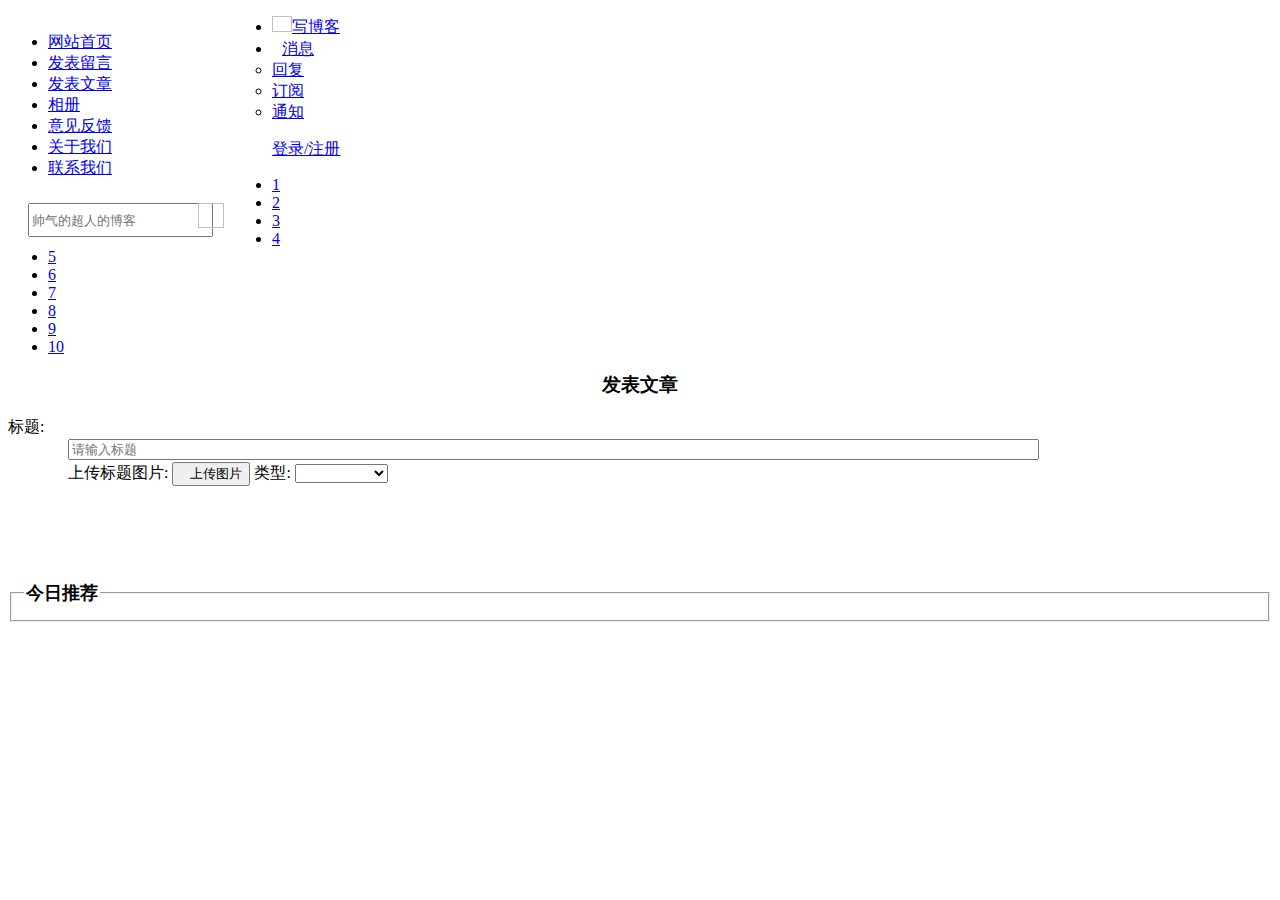
<file: src/main/resources/templates/Article.html>
<!DOCTYPE html>
<html lang="en" xmlns:th="http://www.thymeleaf.org" xmlns:c="http://www.w3.org/1999/html">
<head>
    <meta charset="utf-8" />
    <title>发表文章</title>
</head>
<link rel="stylesheet" th:href="@{blog/layui/css/layui.css}" />
<script type="text/javascript" th:src="@{blog/MySign_in/js/jquery-3.1.1.js}"></script>
<script type="text/javascript" th:src="@{blog/layui/layui.js}"></script>
<link rel="stylesheet" th:href="@{blog/myBlogs/css/Global_style.css}" />
<link rel="stylesheet" th:href="@{blog/myBlogs/css/Article_me.css}" />

<script th:inline="javascript">
$(function () {
    var e_type;
    var e_img;//图片地址
    function getNowDateFormat() {
        var nowDate = new Date();
        var year = nowDate.getFullYear();
        var month = filterNum(nowDate.getMonth() + 1);
        var day = filterNum(nowDate.getDate());
        var hours = filterNum(nowDate.getHours());
        var min = filterNum(nowDate.getMinutes());
        var seconds = filterNum(nowDate.getSeconds());
        return year + "-" + month + "-" + day + " " + hours + ":" + min + ":" + seconds;
    }
    function filterNum(num) {
        if(num < 10) {
            return "0" + num;
        } else {
            return num;
        }
    }
    $("#interest").change(function () {
        console.log($("#interest option:selected").text())
        e_type=$("#interest option:selected").text();
    });
    layui.use(['carousel','layedit','upload'], function(){
        var carousel = layui.carousel;
        var layedit = layui.layedit;
        var upload = layui.upload;
        var uploadInst = upload.render({
            elem: '#test1' //绑定元素
            ,url: 'uploadMyimg' //上传接口
            ,done: function(res){
                layer.msg(res.msg)
                e_img=res.url;
            }
            ,error: function(res){
                layer.msg(res.msg)
            }
        });
        layedit.set({
            height:"700px",
            uploadImage: {
                url:"uploadflie",
                type:"post"
            }
        })
        var Mylayedit=layedit.build('demo');
        $("#btn_send").on('click',function () {
            if([[${session.name}]]==null){
                alert("请登陆后编辑")
            }else{
                var e_time=getNowDateFormat();
                var e_name=[[${session.name}]]
                var e_html=layedit.getContent(Mylayedit)
                var e_tit= $("input[name='title']").val()
                var e_txt=layedit.getText(Mylayedit)
                var essay={"e_name":e_name,"e_time":e_time,"e_html":e_html,"e_tit":e_tit,"e_img":e_img,"e_txt":e_txt,"e_type":e_type}
                if(e_html==""&&e_tit==""&&e_txt==""&&e_type==null){
                    layer.msg("内容不能为空")
                } else{
                    $.ajax({
                        type:"post",
                        url:"release",
                        contentType:"application/json;charset=utf-8",
                        data:JSON.stringify(essay),
                        success:function (data) {
                            if(data.msg){
                                layer.msg("发表成功")
                                console.log(data.essay)
                            }else {
                                layer.msg("发表失败")
                            }
                        },
                        error:function () {
                            layer.msg("发表失败")
                        }
                    })
                }
            }
        })
        carousel.render({
            elem: '#test2'
            ,width: '100%' //设置容器宽度
            ,height:'100%'
            ,arrow: 'always' //始终显示箭头
        });
    });
})
</script>
<script>
    $(function () {
        //默认首页
        $("#nav>ul>li:eq(2)>a").addClass("hander_a_b")
        $(".active>ul>li:eq(0)>a").addClass("active_v_b")
        //横向跳转其他界面接口
        $(".hander_a").click(function () {
            $(".hander_a").removeClass("hander_a_b")
            $(this).addClass("hander_a_b")
        })
        $(".hander_a").hover(function () {
            $(this).addClass("hander_a_a")
        },function () {
            $(this).removeClass("hander_a_a")
        })
        // 竖向跳转其他界面接口
        $(".active_v").click(function () {
            $(".active_v").removeClass("active_v_b")
            $(this).addClass("active_v_b")
        })
        $(".active_v").hover(function () {
            $(this).addClass("active_v_a")
        },function () {
            $(this).removeClass("active_v_a")
        })
    })
</script>
<!--下拉菜单-->
<script>
    $(function () {
        $(".blog-dropdown").hover(function(){
            $(this).children(".blog-dropdown-this").children().show()
        },function(){
            $(this).children(".blog-dropdown-this").children().hide()
        })
    })
</script>
<body>
<header>
    <div class="hhhand">
        <a href="#"><img th:src="@{blog/myBlogs/img/MyLogo.png}" style="width: 140px;height: 100%;float: left;margin-left: 28px;"/></a>
        <nav id="nav" style="float: left;">
            <ul>
                <li><a  href="login" class="hander_a">网站首页</a></li>
                <li><a href="published" class="hander_a">发表留言</a></li>
                <li><a href="article" class="hander_a">发表文章</a></li>
                <li><a href="#" class="hander_a">相册</a></li>
                <li><a href="#" class="hander_a">意见反馈</a></li>
                <li><a href="#" class="hander_a">关于我们</a></li>
                <li><a href="#" class="hander_a">联系我们</a></li>
            </ul>
            <div style="height: 100%;width: 218px;float: left;margin-left: 20px;" >
                <input type="text" name="username" lay-verify="required" lay-reqtext="用户名是必填项，岂能为空？" placeholder="帅气的超人的博客" autocomplete="off" class="layui-input" style="height: 28px;margin-top: 8px;">
            </div>
            <a href="#" style="width: 26px;height: 25px;position: relative;right: 48px;top: 8px"><img  style="width: 26px;height: 25px;" th:src="@{blog/myBlogs/img/seek.png}"></a><!---->
        </nav>
        <div class="Writing_blog" style="position: relative;z-index: 999;">
            <ul class="UL_on" >
                <li id="li_on_1">
                    <a href="#"><img th:src="@{blog/myBlogs/img/pen.png}" style="width: 20px; height: 16px;"/>写博客</a>
                </li>
                <li class="blog-dropdown">
                    <a href="javascript:;" class="onColor" style="margin-left: 10px;"><img th:src="@{blog/myBlogs/img/envelope.png}" style="height: 16px;"/>消息</a>
                    <ul class="blog-dropdown-this">
                        <li><a href="#">回复</a></li>
                        <li><a href="#">订阅</a></li>
                        <li><a href="#">通知</a></li>
                    </ul>
                </li>
            </ul>
        </div>
        <div class="loginandregist">
            <a th:if="not ${#strings.isEmpty(session.name)}" th:text="欢迎用户" href="#"></a>
            <a th:if="not ${#strings.isEmpty(session.name)}" th:text="${session.name}" href="#"></a>
            <a th:if="${#strings.isEmpty(session.name)}" href="Mysign_in">登录/注册</a>
        </div>
    </div>
</header>
<div class="box">
    <div class="active">
        <ul>
            <li><a href="#" class="active_v">1</a></li>
            <li><a href="#" class="active_v">2</a></li>
            <li><a href="#" class="active_v">3</a></li>
            <li><a href="#" class="active_v">4</a></li>
            <li><a href="#" class="active_v">5</a></li>
            <li><a href="#" class="active_v">6</a></li>
            <li><a href="#" class="active_v">7</a></li>
            <li><a href="#" class="active_v">8</a></li>
            <li><a href="#" class="active_v">9</a></li>
            <li><a href="#" class="active_v">10</a></li>
        </ul>
    </div>
    <div class="article-the">
        <div class="article-hander">
            <h3 style="text-align: center;margin-top: 5px"><b>发表文章</b></h3>
            <div class="layui-form-item" style="margin-top: 15px">
                <label class="layui-form-label" style="width: 40px;padding-right: 0px;">标题:</label>
                <div class="layui-input-block" style="margin-left: 60px;">
                    <input type="text" name="title" lay-verify="title" autocomplete="off" placeholder="请输入标题" class="layui-input" style="width: 80%">
                    <button class="layui-btn" id="btn_send" style="position: relative;left: 565px;bottom: 38px;">发表</button>
                    <div class="uploadimgto">
                        <span>上传标题图片:</span>
                        <button type="button" class="layui-btn" id="test1">
                            <i class="layui-icon">&#xe67c;</i>上传图片
                        </button>
                        <span>类型:</span>
                            <select name="interest" id="interest" lay-filter="aihao">
                                <option selected=""></option>
                                <option>java</option>
                                <option>Spring</option>
                                <option>c++</option>
                                <option>Springboot</option>
                                <option>Springcloud</option>
                            </select>
                    </div>
                </div>
            </div>
        </div>
        <textarea id="demo" style="display: none;background: red;"></textarea>
    </div>
    <div class="riqi" style="z-index: 10">
        <div class="lunbo_smo" >
            <div class="layui-carousel" id="test2">
                <div carousel-item>
                    <div><img th:src="@{blog/myBlogs/img/图片1.jpg}"/></div>
                    <div><img th:src="@{blog/myBlogs/img/图片2.jpg}"/></div>
                    <div><img th:src="@{blog/myBlogs/img/图片3.jpg}"/></div>
                    <div><img th:src="@{blog/myBlogs/img/图片4.jpg}"/></div>
                    <div><img th:src="@{blog/myBlogs/img/图片5.jpg}"/></div>
                </div>
            </div>
        </div>
        <div class="right_box">
            <fieldset class="layui-elem-field layui-field-title" style="margin-top: 5px;margin-bottom: 5px;">
                <legend><b style="font-size: 18px;">今日推荐</b></legend>
            </fieldset>
            <div class="right_box_box"></div>
        </div>
    </div>
</div>
</body>
</html>
</file>
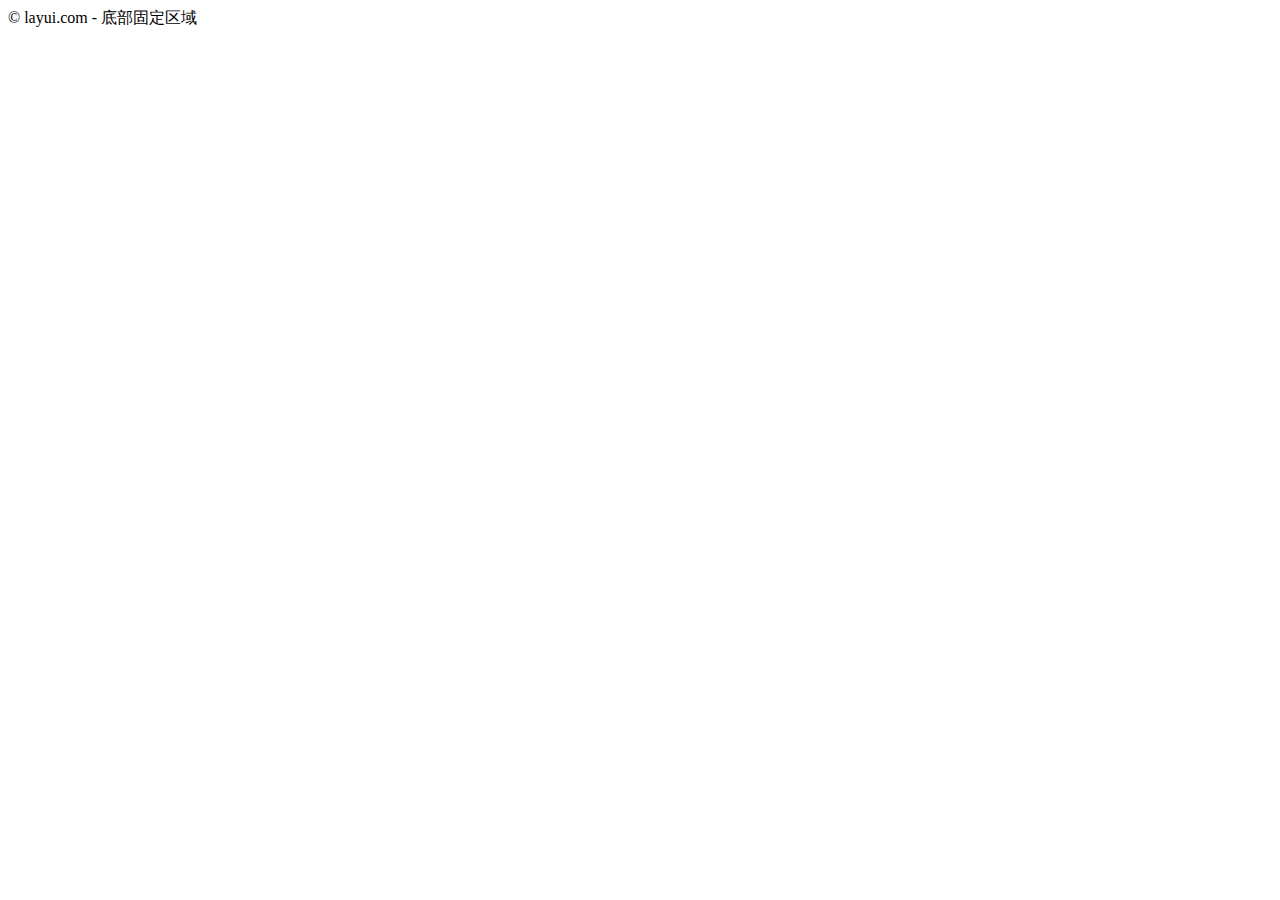
<file: src/main/resources/templates/boke.html>
<!DOCTYPE html>
<html lang="en" xmlns:th="http://www.thymeleaf.org">
<head>
    <meta charset="UTF-8">
    <title>博客</title>
</head>
<body>
<div th:utext="${e_html}"></div>
<div class="layui-footer">
    <!-- 底部固定区域 -->
    © layui.com - 底部固定区域
</div>
</body>
</html>
</file>
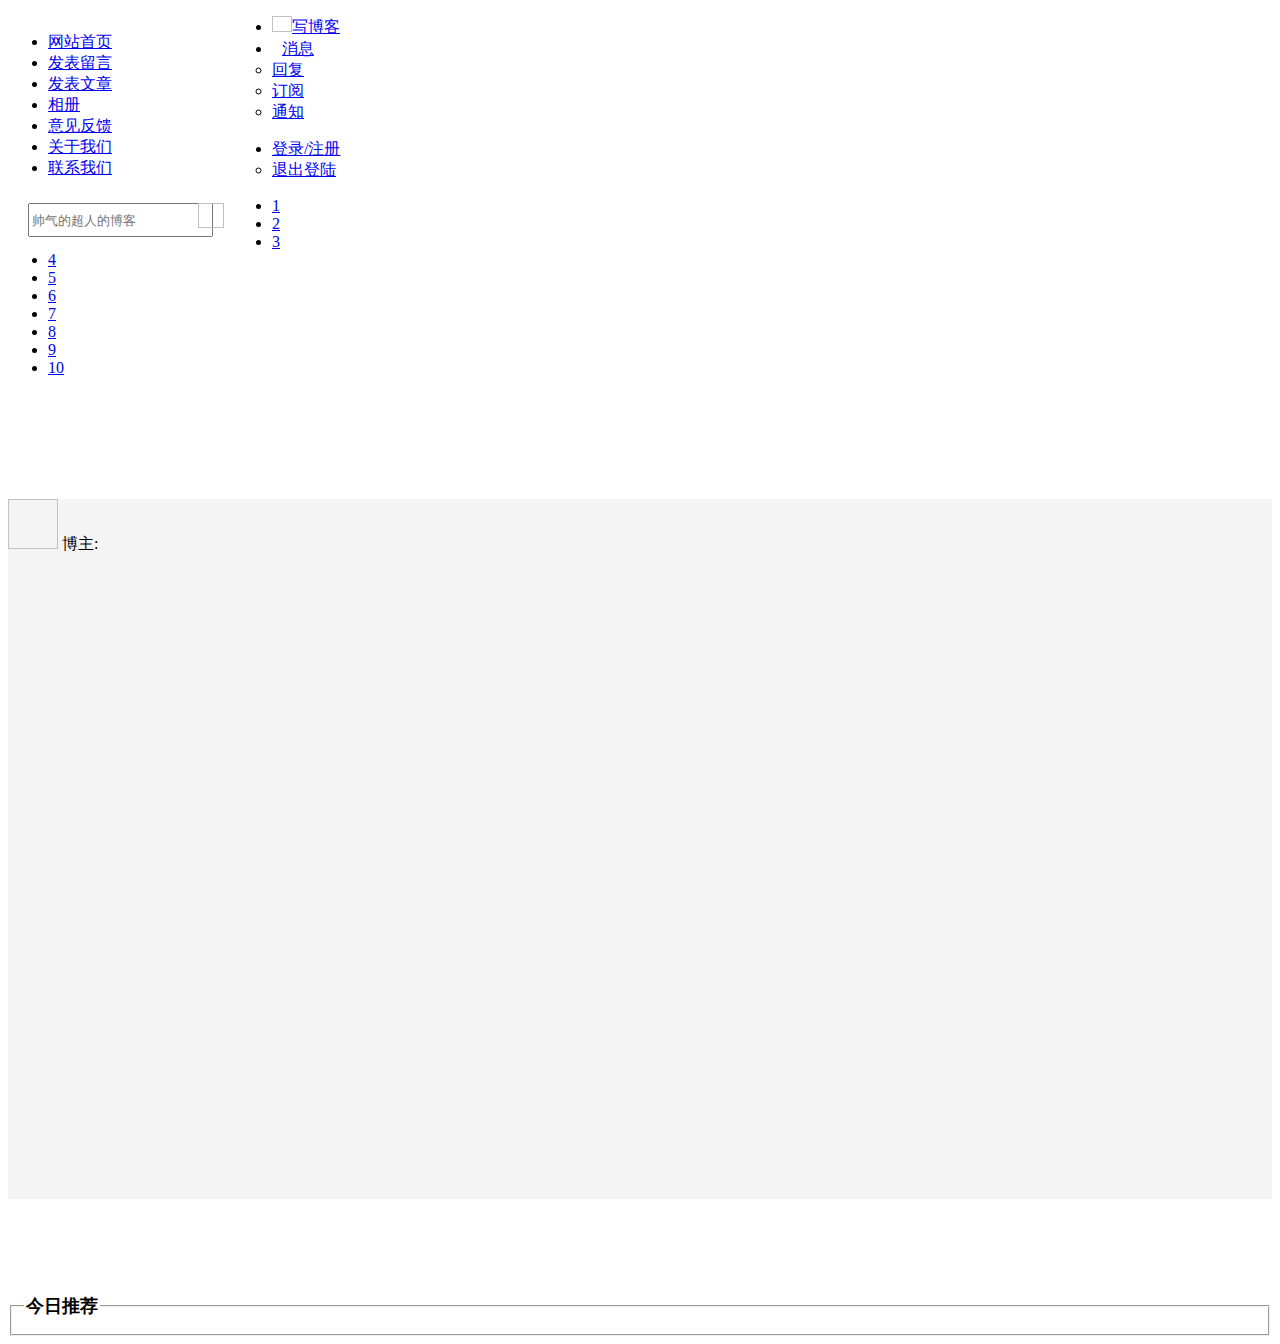
<file: src/main/resources/templates/login.html>
<!DOCTYPE html>
<html lang="en" xmlns:th="http://www.thymeleaf.org" xmlns:c="http://www.w3.org/1999/html">
	<head>
		<meta charset="utf-8" />
		<title>首页</title>
	</head>
	<link rel="stylesheet" th:href="@{blog/layui/css/layui.css}" />
	<script type="text/javascript" th:src="@{blog/MySign_in/js/jquery-3.1.1.js}"></script>
	<script type="text/javascript" th:src="@{blog/layui/layui.js}"></script>
	<link rel="stylesheet" th:href="@{blog/myBlogs/css/Global_style.css}" />
	<script th:inline="javascript">
		$(function () {
			layui.use(['laypage', 'layer','carousel'], function() {
				var laypage = layui.laypage
						, layer = layui.layer,
						carousel = layui.carousel;
				carousel.render({
					elem: '#test1'
					,width: '100%' //设置容器宽度
					,height:'100%'
					,arrow: 'always' //始终显示箭头
				});
				carousel.render({
					elem: '#test2'
					,width: '100%' //设置容器宽度
					,height:'100%'
					,arrow: 'always' //始终显示箭头
//		    ,anim: 'updown' //切换动画方式
				});
				//分页
				laypage.render({
					elem: 'page_helper'
					,count: [[${session.total}]]
					,limit:[[${session.pageSize}]]
					,curr:[[${session.pageNum}]]
					,layout: ['count', 'prev', 'page', 'next', 'refresh', 'skip']
					,jump:function (obj) {
						var curr=obj.curr
						var pagesize=obj.limit
						$("#page_helr").load("pagehelp_a?page="+curr + "&pagesize=" + pagesize);
					}
				});
			});
			//默认首页
			$("#nav>ul>li:eq(0)>a").addClass("hander_a_b")
			$(".active>ul>li:eq(0)>a").addClass("active_v_b")
			//横向跳转其他界面接口
			$(".hander_a").click(function () {
				$(".hander_a").removeClass("hander_a_b")
				$(this).addClass("hander_a_b")
			})
			$(".hander_a").hover(function () {
				$(this).addClass("hander_a_a")
			},function () {
				$(this).removeClass("hander_a_a")
			})
			// 竖向跳转其他界面接口
			$(".active_v").click(function () {
				$(".active_v").removeClass("active_v_b")
				$(this).addClass("active_v_b")
			})
			$(".active_v").hover(function () {
				$(this).addClass("active_v_a")
			},function () {
				$(this).removeClass("active_v_a")
			})
		})
	</script>
	<!--下拉菜单-->
	<script>
		$(function () {
			$(".blog-dropdown").hover(function(){
				$(this).children(".blog-dropdown-this").children().show()
			},function(){
				$(this).children(".blog-dropdown-this").children().hide()
			})
			$(".go_to_login").hover(function () {
				$(this).children(".go_to_login_in").children().show()
			},function () {
				$(this).children(".go_to_login_in").children().hide()
			})
		})
	</script>
	<body>
		<header>
			<div class="hhhand">
			<a href="#"><img th:src="@{blog/myBlogs/img/MyLogo.png}" style="width: 140px;height: 100%;float: left;margin-left: 28px;"/></a>
		<nav id="nav" style="float: left;">
			<ul>
				<li><a  href="login" class="hander_a">网站首页</a></li>
				<li><a href="published" class="hander_a">发表留言</a></li>
				<li><a href="article" class="hander_a">发表文章</a></li>
				<li><a href="#" class="hander_a">相册</a></li>
				<li><a href="#" class="hander_a">意见反馈</a></li>
				<li><a href="#" class="hander_a">关于我们</a></li>
				<li><a href="#" class="hander_a">联系我们</a></li>
			</ul>
			<div style="height: 100%;width: 218px;float: left;margin-left: 20px;" >
				<input type="text" name="username" lay-verify="required" lay-reqtext="用户名是必填项，岂能为空？" placeholder="帅气的超人的博客" autocomplete="off" class="layui-input" style="height: 28px;margin-top: 8px;">
			</div>
			<a href="#" style="width: 26px;height: 25px;position: relative;right: 48px;top: 8px"><img  style="width: 26px;height: 25px;" th:src="@{blog/myBlogs/img/seek.png}"></a><!---->
		</nav>
			<div class="Writing_blog" style="position: relative;z-index: 999;">
				<ul class="UL_on" >
					<li id="li_on_1">
						<a href="#"><img th:src="@{blog/myBlogs/img/pen.png}" style="width: 20px; height: 16px;"/>写博客</a>
					</li>
					<li class="blog-dropdown">
						<a href="javascript:;" class="onColor" style="margin-left: 10px;"><img th:src="@{blog/myBlogs/img/envelope.png}" style="height: 16px;"/>消息</a>
                        <ul class="blog-dropdown-this">
                            <li><a href="#">回复</a></li>
							<li><a href="#">订阅</a></li>
							<li><a href="#">通知</a></li>
                        </ul>
					</li>
				</ul>
			</div>
			<div class="loginandregist">
				<ul class="ToSign">
					<li class="go_to_login">
						<span th:if="not ${#strings.isEmpty(session.name)}" th:text="欢迎用户"></span>
						<a th:if="not ${#strings.isEmpty(session.name)}" th:text="${session.name}" href="#"></a>
						<a th:if="${#strings.isEmpty(session.name)}" href="Mysign_in">登录/注册</a>
						<ul class="go_to_login_in">
							<li>
								<a th:if="not ${#strings.isEmpty(session.name)}" href="outsgin_up">退出登陆</a>
							</li>
						</ul>
					</li>
				</ul>
			</div>
		</div>
		</header>
		<div class="box">
				<div class="active">
					<ul>
						<li><a href="#" class="active_v">1</a></li>
						<li><a href="#" class="active_v">2</a></li>
						<li><a href="#" class="active_v">3</a></li>
						<li><a href="#" class="active_v">4</a></li>
						<li><a href="#" class="active_v">5</a></li>
						<li><a href="#" class="active_v">6</a></li>
						<li><a href="#" class="active_v">7</a></li>
						<li><a href="#" class="active_v">8</a></li>
						<li><a href="#" class="active_v">9</a></li>
						<li><a href="#" class="active_v">10</a></li>
					</ul>
				</div>
			<div class="lunbo">
				<div class="layui-carousel" id="test1">
					  <div carousel-item>
					    <div><img th:src="@{blog/myBlogs/img/图片1.jpg}"/></div>
					    <div><img th:src="@{blog/myBlogs/img/图片2.jpg}"/></div>
					    <div><img th:src="@{blog/myBlogs/img/图片3.jpg}"/></div>
					    <div><img th:src="@{blog/myBlogs/img/图片4.jpg}"/></div>
					    <div><img th:src="@{blog/myBlogs/img/图片5.jpg}"/></div>
				  	  </div>
				</div>
				<div style="width: 100%;height:700px;background-color: rgb(244,244,244);margin-top: 10px" id="page_helr" th:fragment="pageHelr">
					<div class="layui-row layui-col-space15" th:each="lists:${list}" style="width: 100%;margin: auto">
						<div class="layui-col-md6" style="width: 100%">
							<div class="layui-card">
								<div class="layui-card-header" ><a th:href="@{'boke?id='+${lists.e_id}}" th:text="${lists.e_tit}"></a></div>
								<div class="layui-card-body">

<!--	aa.html?aa=fdsfsdf&bb=fdsfk   -->
									<p id="p_text" th:text="${lists.e_txt}"></p>
									<img th:src="${lists.e_img}" style="width: 50px;height: 50px"/>
									<span th:text="${lists.e_time}"></span>
									<span>博主:</span>
                                    <span th:text="${lists.e_name}"></span>
								</div>
							</div>
						</div>
					</div>
				</div>
				<div id="page_helper" style="width:700px;margin: auto"></div>
			</div>
				<div class="riqi" style="z-index: 10">
					<div class="lunbo_smo" >
						<div class="layui-carousel" id="test2">
							  <div carousel-item>
								  <div><img th:src="@{blog/myBlogs/img/图片1.jpg}"/></div>
								  <div><img th:src="@{blog/myBlogs/img/图片2.jpg}"/></div>
								  <div><img th:src="@{blog/myBlogs/img/图片3.jpg}"/></div>
								  <div><img th:src="@{blog/myBlogs/img/图片4.jpg}"/></div>
								  <div><img th:src="@{blog/myBlogs/img/图片5.jpg}"/></div>
						  	  </div>
						</div>
					</div>
					<div class="right_box">
						<fieldset class="layui-elem-field layui-field-title" style="margin-top: 5px;margin-bottom: 5px;">
  							<legend><b style="font-size: 18px;">今日推荐</b></legend>
						</fieldset> 
						<div class="right_box_box"></div>
					</div>
				</div>
		</div>
	</body>
</html>
</file>
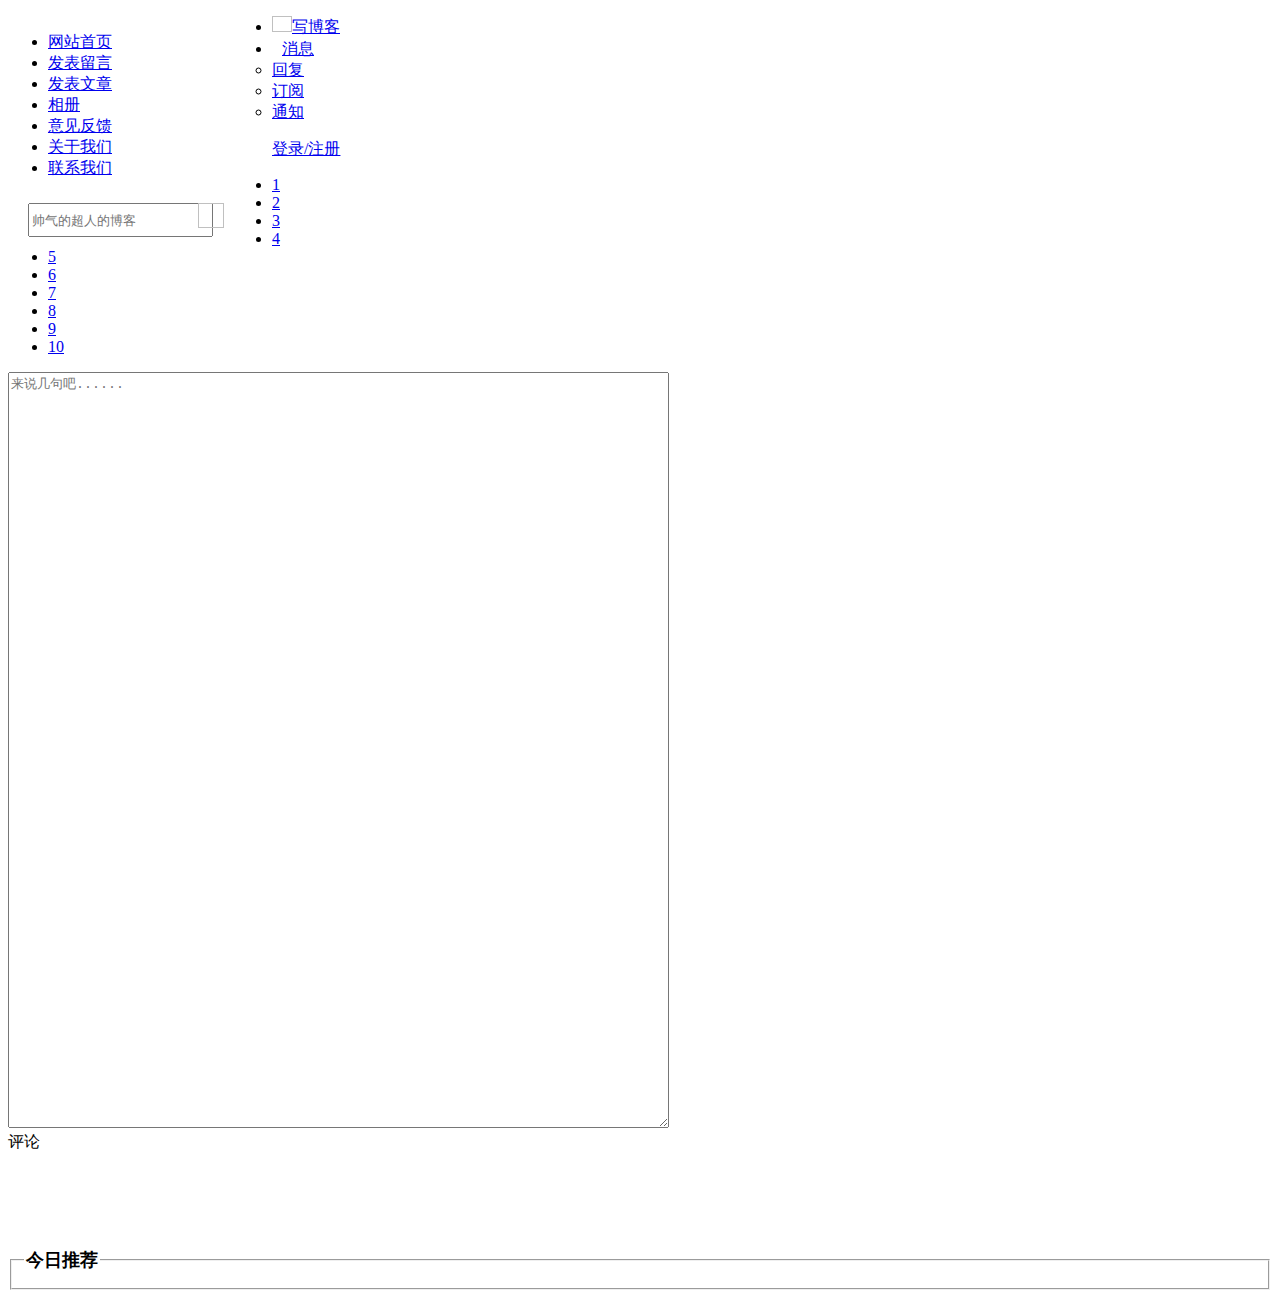
<file: src/main/resources/templates/Published.html>
<!DOCTYPE html>
<html lang="en" xmlns:th="http://www.thymeleaf.org" xmlns:c="http://www.w3.org/1999/html">
<head>
    <meta charset="utf-8" />
    <title>发布留言</title>
</head>
<link rel="stylesheet" th:href="@{blog/layui/css/layui.css}" />
<script type="text/javascript" th:src="@{blog/MySign_in/js/jquery-3.1.1.js}"></script>
<script type="text/javascript" th:src="@{blog/layui/layui.js}"></script>
<script th:inline="javascript" th:src="@{blog/comment/js/jj.js}"></script>
<link rel="stylesheet" th:href="@{blog/myBlogs/css/Global_style.css}" />
<link rel="stylesheet" th:href="@{blog/comment/css/pinlun.css}" />
<script type="text/javascript" th:src="@{blog/MySign_in/js/jquery.cookie.js}"></script>
<script>
    layui.use('carousel', function(){
        var carousel = layui.carousel;
        //建造实例
        carousel.render({
            elem: '#test1'
            ,width: '100%' //设置容器宽度
            ,height:'100%'
            ,arrow: 'always' //始终显示箭头
        });
        carousel.render({
            elem: '#test2'
            ,width: '100%' //设置容器宽度
            ,height:'100%'
            ,arrow: 'always' //始终显示箭头
//		    ,anim: 'updown' //切换动画方式
        });
    });
</script>
<script>
    $(function () {
        //默认首页
        $("#nav>ul>li:eq(1)>a").addClass("hander_a_b")
        $(".active>ul>li:eq(0)>a").addClass("active_v_b")
        //横向跳转其他界面接口
        $(".hander_a").click(function () {
            $(".hander_a").removeClass("hander_a_b")
            $(this).addClass("hander_a_b")
        })
        $(".hander_a").hover(function () {
            $(this).addClass("hander_a_a")
        },function () {
            $(this).removeClass("hander_a_a")
        })
        // 竖向跳转其他界面接口
        $(".active_v").click(function () {
            $(".active_v").removeClass("active_v_b")
            $(this).addClass("active_v_b")
        })
        $(".active_v").hover(function () {
            $(this).addClass("active_v_a")
        },function () {
            $(this).removeClass("active_v_a")
        })
    })
</script>
<!--下拉菜单-->
<script>
    $(function () {
        $(".blog-dropdown").hover(function(){
            $(this).children(".blog-dropdown-this").children().show()
        },function(){
            $(this).children(".blog-dropdown-this").children().hide()
        })
    })
</script>
<script  th:inline="javascript" type="text/javascript">
    $(function () {
        $.cookie("username",[[${session.name}]]);
    })
    //初始化数据
    // var arr = [
    //     // {id:1,img:[[@{blog/comment/img/img.jpg}]],replyName:"帅大叔",beReplyName:"匿名",content:"同学聚会，看到当年追我的屌丝开着宝马车带着他老婆来了，他老婆是我隔壁宿舍的同班同学，心里后悔极了。",time:"2017-10-17 11:42:53",address:"深圳",osname:"",browse:"谷歌",replyBody:[]},
    //     // {id:2,img:[[@{blog/comment/img/img.jpg}]],replyName:"匿名",beReplyName:"",content:"到菜市场买菜，看到一个孩子在看摊，我问：“一只鸡多少钱？” 那孩子回答：“23。” 我又问：“两只鸡多少钱？” 孩子愣了一下，一时间没算过来，急中生智大吼一声：“一次只能买一只！”",time:"2017-10-17 11:42:53",address:"深圳",osname:"",browse:"谷歌",replyBody:[{id:3,img:"",replyName:"帅大叔",beReplyName:"匿名",content:"来啊，我们一起吃鸡",time:"2017-10-17 11:42:53",address:"",osname:"",browse:"谷歌"}]},
    //     {id:3,img:[[@{blog/comment/img/img.jpg}]],replyName:"帅大叔",beReplyName:"匿名",content:"同学聚会，看到当年追我的屌丝开着宝马车带着他老婆来了，他老婆是我隔壁宿舍的同班同学，心里后悔极了。",time:"2017-10-17 11:42:53",address:"深圳",osname:"win10",browse:"谷歌",replyBody:[]}
    // ];
    var adda=[[${All_P}]];
    function getNowDateFormat() {
        var nowDate = new Date();
        var year = nowDate.getFullYear();
        var month = filterNum(nowDate.getMonth() + 1);
        var day = filterNum(nowDate.getDate());
        var hours = filterNum(nowDate.getHours());
        var min = filterNum(nowDate.getMinutes());
        var seconds = filterNum(nowDate.getSeconds());
        return year + "-" + month + "-" + day + " " + hours + ":" + min + ":" + seconds;
    }
    function filterNum(num) {
        if(num < 10) {
            return "0" + num;
        } else {
            return num;
        }
    }
    $(function(){
        $(".comment-list").addCommentList({data:adda,add:""});
        $("#comment").click(function(){
            if([[${session.name}]]==null){
               alert("登录后才可以评论");
            }else{
                var T_comment={
                    "t_name":[[${session.name}]],
                    "t_img":[[@{blog/comment/img/img.jpg}]],
                    "t_text":$("#content").val(),
                    "t_browse":"成都",
                    "t_osname":"win",
                    "t_time":getNowDateFormat()}
                $.ajax({
                    type: "post",
                    url: "Tcom",
                    data: JSON.stringify(T_comment),
                    contentType: "application/json;charset=utf-8",
                    success: function (data) {
                        var resul=data["result"]
                        var obj = new Object();
                        obj.t_id=resul.t_id;
                        obj.t_img=resul.t_img;
                        obj.t_name=resul.t_name;
                        obj.t_text=resul.t_text;
                        obj.t_browse="成都";
                        obj.t_osname="win";
                        obj.t_time=getNowDateFormat();
                        obj.ccom="";
                        $(".comment-list").addCommentList({data:[],add:obj});
                    }
                })
            }
        });
    })
</script>
<body>
<header>
    <div class="hhhand">
        <a href="#"><img th:src="@{blog/myBlogs/img/MyLogo.png}" style="width: 140px;height: 100%;float: left;margin-left: 28px;"/></a>
        <nav id="nav" style="float: left;">
            <ul>
                <li><a  href="login" class="hander_a">网站首页</a></li>
                <li><a href="published" class="hander_a">发表留言</a></li>
                <li><a href="article" class="hander_a">发表文章</a></li>
                <li><a href="#" class="hander_a">相册</a></li>
                <li><a href="#" class="hander_a">意见反馈</a></li>
                <li><a href="#" class="hander_a">关于我们</a></li>
                <li><a href="#" class="hander_a">联系我们</a></li>
            </ul>
            <div style="height: 100%;width: 218px;float: left;margin-left: 20px;" >
                <input type="text" name="username" lay-verify="required" lay-reqtext="用户名是必填项，岂能为空？" placeholder="帅气的超人的博客" autocomplete="off" class="layui-input" style="height: 28px;margin-top: 8px;">
            </div>
            <a href="#" style="width: 26px;height: 25px;position: relative;right: 48px;top: 8px"><img  style="width: 26px;height: 25px;" th:src="@{blog/myBlogs/img/seek.png}"></a>
        </nav>
        <div class="Writing_blog" style="position: relative;z-index: 999;">
            <ul class="UL_on" >
                <li id="li_on_1">
                    <a href="#"><img th:src="@{blog/myBlogs/img/pen.png}" style="width: 20px; height: 16px;"/>写博客</a>
                </li>
                <li class="blog-dropdown">
                    <a href="javascript:;" class="onColor" style="margin-left: 10px;"><img th:src="@{blog/myBlogs/img/envelope.png}" style="height: 16px;"/>消息</a>
                    <ul class="blog-dropdown-this">
                        <li><a href="#">回复</a></li>
                        <li><a href="#">订阅</a></li>
                        <li><a href="#">通知</a></li>
                    </ul>
                </li>
            </ul>
        </div>
        <div class="loginandregist">
            <a th:if="not ${#strings.isEmpty(session.name)}" th:text="欢迎用户" href="#"></a>
            <a class="a_name" th:if="not ${#strings.isEmpty(session.name)}" th:text="${session.name}" href="#"></a>
            <a th:if="${#strings.isEmpty(session.name)}" href="Mysign_in">登录/注册</a>
        </div>
    </div>
    </header>
    <div class="box">
        <div class="active">
            <ul>
                <li><a href="#" class="active_v">1</a></li>
                <li><a href="#" class="active_v">2</a></li>
                <li><a href="#" class="active_v">3</a></li>
                <li><a href="#" class="active_v">4</a></li>
                <li><a href="#" class="active_v">5</a></li>
                <li><a href="#" class="active_v">6</a></li>
                <li><a href="#" class="active_v">7</a></li>
                <li><a href="#" class="active_v">8</a></li>
                <li><a href="#" class="active_v">9</a></li>
                <li><a href="#" class="active_v">10</a></li>
            </ul>
        </div>
        <div class="pinglun_div">
            <div class="container">
                <div class="commentbox">
                    <textarea cols="80" rows="50" placeholder="来说几句吧......" class="mytextarea" id="content"></textarea>
                    <div class="layui-btn layui-btn-radius layui-btn-primary" id="comment">评论</div>
                </div>
                <div class="comment-list"></div>
            </div>
        </div>
        <div class="riqi" style="z-index: 10">
            <div class="lunbo_smo" >
                <div class="layui-carousel" id="test2">
                    <div carousel-item>
                        <div><img th:src="@{blog/myBlogs/img/图片1.jpg}"/></div>
                        <div><img th:src="@{blog/myBlogs/img/图片2.jpg}"/></div>
                        <div><img th:src="@{blog/myBlogs/img/图片3.jpg}"/></div>
                        <div><img th:src="@{blog/myBlogs/img/图片4.jpg}"/></div>
                        <div><img th:src="@{blog/myBlogs/img/图片5.jpg}"/></div>
                    </div>
                </div>
            </div>
            <div class="right_box">
                <fieldset class="layui-elem-field layui-field-title" style="margin-top: 5px;margin-bottom: 5px;">
                    <legend><b style="font-size: 18px;">今日推荐</b></legend>
                </fieldset>
                <div class="right_box_box"></div>
            </div>
        </div>
    </div>
</body>
</html>
</file>
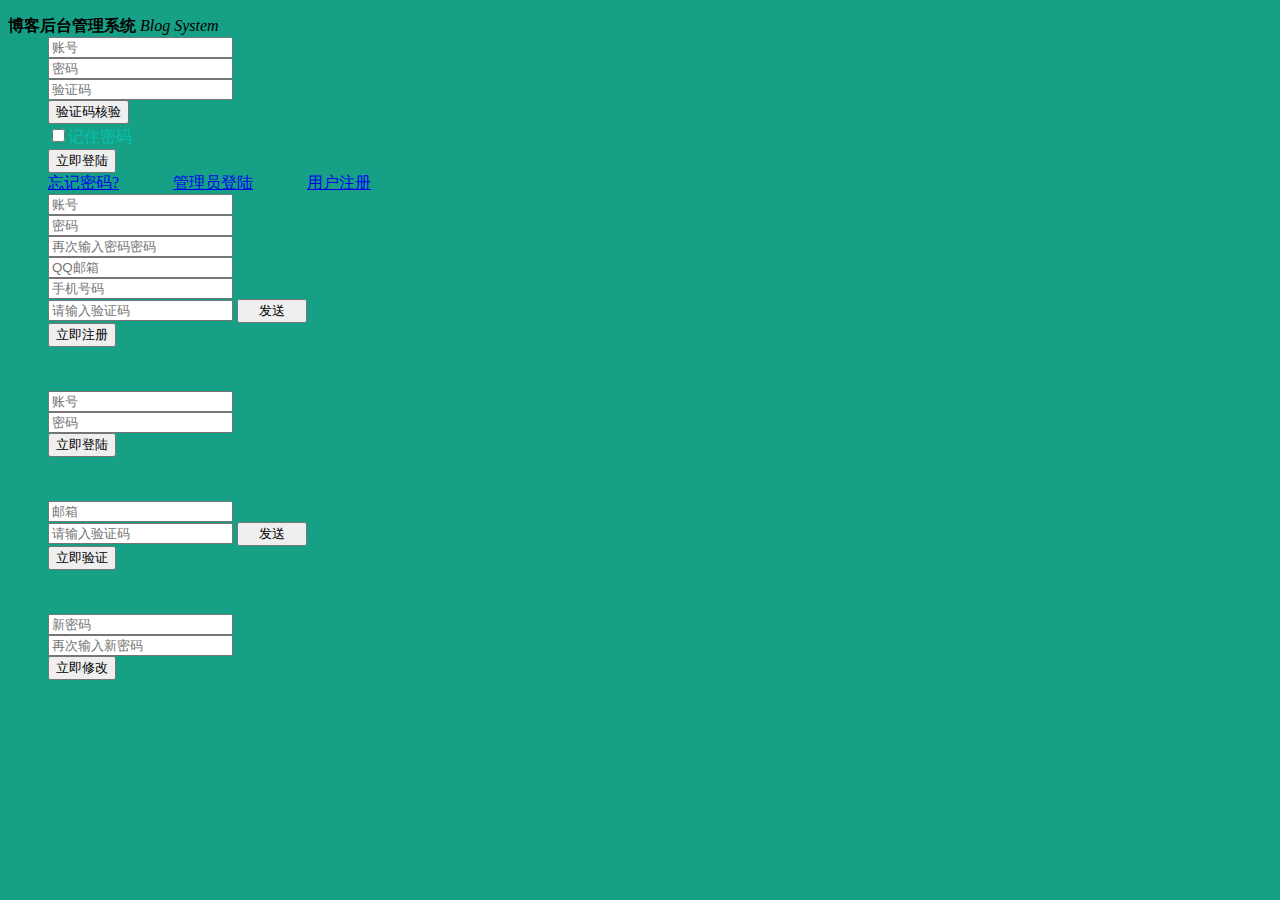
<file: src/main/resources/templates/Sign_in.html>
<!DOCTYPE html>
<html lang="en" xmlns:th="http://www.thymeleaf.org">

<head>
    <meta charset="utf-8" />
    <title>后台登录</title>
    <meta name="author" content="DeathGhost" />
    <link rel="stylesheet" type="text/css" th:href="@{blog/MySign_in/css/dome.css}" />
    <link rel="stylesheet" type="text/css" th:href="@{blog/layui/layer/mobile/need/layer.css}" />
    <link rel="stylesheet" th:href="@{blog/layui/css/layui.css}"/>
    <style>
        body {
            height: 100%;
            background: #16a085;
            overflow: hidden;
        }
        canvas {
            z-index: -1;
            position: absolute;
        }
    </style>
    <script type="text/javascript" th:src="@{blog/MySign_in/js/jquery-3.1.1.js}"></script>
    <script type="text/javascript" th:src="@{blog/layui/layer/layer.js}"></script>
    <script type="text/javascript" th:src="@{blog/MySign_in/js/demojs2.js}"></script>
    <script type="text/javascript" th:src="@{blog/MySign_in/js/demojs.js}"></script>
    <script type="text/javascript" th:src="@{blog/MySign_in/js/jquery.cookie.js}"></script>
    <script type="text/javascript" th:src="@{blog/MySign_in/js/jquery.md5.js}"></script>
    <script>
        $(document).ready(function() {
            //粒子背景特效
            $('body').particleground({
                dotColor: '#5cbdaa',
                lineColor: '#5cbdaa'
            });
            //验证码
            createCode();
            //记住密码
            $("#pass_out").click(function () {
                if($("#pass_out").prop("checked")){
                    $.cookie("name",$("input[name='username_login']").val(),{ expires: 7});
                    $.cookie("pass",$.md5($("input[name='password_login']").val()),{ expires: 7});
                }
            })
            $("input[name='username_login']").val($.cookie("name"))
            $("input[name='password_login']").val($.cookie("pass"))
            //测试提交，对接程序删除即可
            $(".submit_btn").click(function() {
                if($("input[name='username_login']").val()==""||$("input[name='password_login']").val()==""){
                layer.msg("请输入用户名或密码")
            }else if($("#J_down").attr("placeholder")=="验证码通过"){
                        $.ajax({
                            type: "post",
                            url: "login_in",
                            data: {"username":$("input[name='username_login']").val(),
                                "password":$.md5($("input[name='password_login']").val())},
                            success:function (data) {
                                if(data=="登陆成功"){
                                    location.href="login"
                                }else {
                                    layer.msg("密码错误")
                                }
                            }
                        })
                }else if($("#J_down").attr("placeholder")=="验证码错误"){
                    layer.msg('验证码错误');
                }else{
                    layer.msg('您未验证码核验');
                }
            });
        });
    </script>
</head>

<body>
<dl class="admin_login">
    <dt>
        <strong>博客后台管理系统</strong>
        <em>Blog System</em>
    </dt>
    <div class="box_div">
        <dd class="user_icon">
            <input type="text" name="username_login" placeholder="账号" class="login_txtbx" />
        </dd>
        <dd class="pwd_icon">
            <input type="password" name="password_login" placeholder="密码" class="login_txtbx" />
        </dd>
        <dd class="val_icon">
            <div class="checkcode">
                <input type="text" id="J_down" placeholder="验证码" maxlength="4" class="login_txtbx">
                <canvas class="J_codeimg" id="myCanvas" onclick="createCode()">对不起，您的浏览器不支持canvas，请下载最新版浏览器!</canvas>
            </div>
            <input type="button" value="验证码核验" class="ver_btn" onClick="validate();">
        </dd>
        <dd style="height: 25px;line-height: 26px;color: #06c1ae;">
            <input id="pass_out" type="checkbox" value="记住密码" /><label for="pass_out" class="tab1">记住密码</label>
        </dd>
        <dd>
            <input type="button" value="立即登陆" class="submit_btn" />
        </dd>
        <dd class="wangji">
            <a href="#" id="to_password">忘记密码?</a>
            <a href="#" id="to_manage" style="margin-left: 50px">管理员登陆</a>
            <a href="#" id="to_register" style="margin-left: 50px;">用户注册</a>
        </dd>
    </div>
    <dl class="admin_regist">
        <dd class="user_register">
            <input type="text" name="user_ID" placeholder="账号" class="login_txtbx_register" />
        </dd>
        <dd class="pwd_register">
            <input type="password" name="pass_ID" placeholder="密码" class="login_txtbx_register" />
        </dd>
        <dd class="pwd_register">
            <input type="password" name="passS_ID" placeholder="再次输入密码密码" class="login_txtbx_register" />
        </dd>
        <dd class="Emil_register">
            <input type="text" placeholder="QQ邮箱" name="emil_up" class="login_txtbx_register" />
        </dd>
        <dd class="phone_register">
            <input type="text" placeholder="手机号码" name="phone_num" class="login_txtbx_register" />
        </dd>
        <dd class="auth_code_div">
            <input type="text" placeholder="请输入验证码" name="auth_code" class="login_auth_coder"/>
            <button class="layui-btn layui-btn-radius" style="width: 70px;" id="send_up">发送</button>
        </dd>
        <dd>
            <input type="button" id="login_on" value="立即注册" class="regist_button_my" />
        </dd>
        <dd>
            <a href="#" style="width: 50px; height: 40px;position: relative;left: -120px;top: 10px;"><img class="to_login" th:src="@{blog/MySign_in/img/tou1.png}" style="width: 50px; height: 40px;"/></a>
        </dd>
    </dl>
    <dl class="manage_sign_up">
        <dd class="user_register">
            <input type="text" name="manage_ID" placeholder="账号" class="login_txtbx_register" />
        </dd>
        <dd class="pwd_register">
            <input type="password" name="manage_pass" placeholder="密码" class="login_txtbx_register" />
        </dd>
        <dd>
            <input type="button" id="manager_up" value="立即登陆" class="regist_button_my" />
        </dd>
        <dd>
            <a href="#" style="width: 50px; height: 40px;position: relative;left: -120px;top: 10px;"><img class="to_login" th:src="@{blog/MySign_in/img/tou1.png}" style="width: 50px; height: 40px;"/></a>
        </dd>
    </dl>
    <dl class="password_f">
        <dd class="emal-for-pass">
            <input type="text" name="forget_emal" placeholder="邮箱" class="login_txtbx_register" />
        </dd>
        <dd class="code_f">
            <input type="text" placeholder="请输入验证码" name="code_forget" class="login_auth_coder"/>
            <button class="layui-btn layui-btn-radius" style="width: 70px;" id="forget">发送</button>
        </dd>
        <dd>
            <input type="button" id="code_to" value="立即验证" class="regist_button_my" />
        </dd>
        <dd>
            <a href="#" style="width: 50px; height: 40px;position: relative;left: -120px;top: 10px;"><img class="to_login" th:src="@{blog/MySign_in/img/tou1.png}" style="width: 50px; height: 40px;"/></a>
        </dd>
    </dl>
    <dl class="g_pass">
        <dd class="pwd_register">
            <input type="password" name="g_fpass" placeholder="新密码" class="login_txtbx_register" />
        </dd>
        <dd class="pwd_register">
            <input type="password" name="gs_fpass" placeholder="再次输入新密码" class="login_txtbx_register" />
        </dd>
        <dd>
            <input type="button" id="forget_pass" value="立即修改" class="regist_button_my" />
        </dd>
        <dd>
            <a href="#" style="width: 50px; height: 40px;position: relative;left: -120px;top: 10px;"><img class="to_login" th:src="@{blog/MySign_in/img/tou1.png}" style="width: 50px; height: 40px;"/></a>
        </dd>
    </dl>
</dl>
<script th:inline="javascript">
    $(function(){
        $("#to_register").click(function(){
            $(".admin_regist").css("display","block");
            $(".box_div").css("display","none")
        })
        $("#to_manage").click(function(){
            $(".manage_sign_up").css("display","block");
            $(".box_div").css("display","none")
        })
        $("#to_password").click(function(){
            $(".password_f").css("display","block");
            $(".box_div").css("display","none")
        })
        $(".to_login").click(function(){
            $(".admin_regist").css("display","none");
            $(".manage_sign_up").css("display","none");
            $(".password_f").css("display","none");
            $(".g_pass").css("display","none");
            $(".box_div").css("display","block")
        })
        //忘记密码接口
        var code;
        $("#code_to").click(function () {
            if($("input[name='code_forget']").val().trim()==""||$("input[name='code_forget']").val().trim()==null){
                layer.msg("验证码不能为空")
            }else{
                if(code==$("input[name='code_forget']").val()){
                    $(".g_pass").css("display","block");
                    $(".password_f").css("display","none");
                }else{
                    layer.msg("验证码错误")
                }
            }
        })
        //更新用户密码接口
        $("#forget_pass").click(function () {
            if($("input[name='g_fpass']").val().trim()==$("input[name='gs_fpass']").val().trim()){
                var eamil=$("input[name='forget_emal']").val()
                console.log(eamil)
                console.log($.md5($("input[name='g_fpass']").val()))
                $.ajax({
                    type:"post",
                    url:"updatepass",
                    data:{"eamil":$("input[name='forget_emal']").val(),"g_fpass":$.md5($("input[name='g_fpass']").val())},
                    success:function (data) {
                        if(data)
                            layer.msg("修改成功")
                        else
                            layer.msg("修改失败")
                    },
                    error:function (data) {
                        if(data)
                            layer.msg("错误")
                        else
                            layer.msg("错误")
                    }
                })
            }else{
                layer.msg("密码不一致")
            }
        })
        //发送邮箱
        var b=60;
        var timeb;
        $("#forget").click(function () {
            var eaml_reg=/^\w+@qq+(\.[a-zA-Z]{2,3}){1,2}$/;
            if($("input[name='forget_emal']").val().trim()==""||$("input[name='forget_emal']").val().trim()==null){
                layer.msg("邮箱不能为空")
            }else if(!eaml_reg.test($("input[name='forget_emal']").val().trim())){
                layer.msg("邮箱格式错误")
            }else{
                $(this).attr("class","layui-btn layui-btn-disabled layui-btn-radius");
                $(this).attr("disabled",true)
                $.ajax({
                    type:"post",
                    url:"code_Emal",
                    data:{"forget_emal":$("input[name='forget_emal']").val()},
                    success:function (data) {
                            code=data.utils;
                            layer.msg("发送成功")
                    },
                    error:function (data) {
                            layer.msg("发送失败")
                    }
                });
                timeb=setInterval(function(){
                    b--;
                    $("#forget").text("发送"+b)
                    if(b<=0){
                        $("#forget").text("发送")
                        $("#forget").attr("class","layui-btn layui-btn-radius");
                        clearInterval(timeb)
                        b=60
                        $("#forget").attr("disabled",false)
                    }
                },1000);
            }
        })
        //管理员登陆接口
        $("#manager_up").click(function () {
            if($("input[name='manage_ID']").val().trim()==""||$("input[name='manage_ID']").val().trim()==null){
                layer.msg("账号不能为空")
            }else if($("input[name='manage_pass']").val().trim()==""||$("input[name='manage_pass']").val().trim()==null){
                layer.msg("密码不能为空")
            }else{
                console.log($.md5($("input[name='manage_pass']").val()))
                $.ajax({
                    type:"post",
                    url:"manager_sginx",
                    data:{"m_user":$("input[name='manage_ID']").val(),
                        "m_pass":$.md5($("input[name='manage_pass']").val())},
                    success:function (data) {
                        if(data==0){
                            layer.msg("账号或密码错误")
                        }else{
                            location.href="manager_login"
                        }
                    }
                })
            }
        })
        //注册验证接口
        var reg=/[a-zA-Z]\d{3,15}/;
        var reg2=/^[a-zA-Z0-9]{4,10}$/;
        var reg3=/^\w+@qq+(\.[a-zA-Z]{2,3}){1,2}$/;
        var reg4=/^[1][3,4,5,7,8][0-9]{9}$/;
        $("#login_on").click(function () {
            if($("input[name='user_ID']").val().trim()==""||$("input[name='user_ID']").val().trim()==null){
                layer.msg("账号不能为空")
            }else if($("input[name='pass_ID']").val().trim()==""||$("input[name='pass_ID']").val().trim()==null){
                layer.msg("密码不能为空")
            }else if($("input[name='passS_ID']").val().trim()==""||$("input[name='passS_ID']").val().trim()==null){
                layer.msg("再次输入密码不能为空")
            }else if($("input[name='emil_up']").val().trim()==""||$("input[name='emil_up']").val().trim()==null){
                layer.msg("邮箱不能为空")
            }else if($("input[name='phone_num']").val().trim()==""||$("input[name='phone_num']").val().trim()==null){
                layer.msg("手机号不能为空")
            }else if(!reg.test($("input[name='user_ID']").val().trim())){
                layer.msg("账号格式错误,请输入3-15位的字母或数字")
            }else if(!reg2.test($("input[name='pass_ID']").val().trim())){
                layer.msg("密码格式错误,请输入4-10位的字母或数字")
            }else if($("input[name='pass_ID']").val().trim()!=$("input[name='passS_ID']").val().trim()){
                layer.msg("两次密码不一致")
            }else if(!reg3.test($("input[name='emil_up']").val().trim())){
                layer.msg("邮箱格式错误,请输入正确的QQ邮箱格式 列如:132****@qq.com")
            }else if(!reg4.test($("input[name='phone_num']").val().trim())){
                layer.msg("手机号格式错误,请输入正确的号码格式")
            }else{
                var MyBlog_users={"username": $("input[name='user_ID']").val(),
                    "password":$.md5($("input[name='pass_ID']").val()),
                    "emil_num":$("input[name='emil_up']").val(),
                    "phone":$("input[name='phone_num']").val(),
                    "code_ma":$("input[name='auth_code']").val()
                     };
                $.ajax({
                    type: "post",
                    url: "login_up",
                    contentType: "application/json;charset=utf-8",
                    data: JSON.stringify(MyBlog_users),
                    success:function (data) {
                        layer.msg(data)
                        $("input[name='user_ID']").val(null)
                        $("input[name='pass_ID']").val(null)
                        $("input[name='passS_ID']").val(null)
                        $("input[name='emil_up']").val(null)
                        $("input[name='phone_num']").val(null)
                        $("input[name='auth_code']").val(null)
                    }
                })
            }
        })
        //邮箱发送接口
        var a=60;
        var time;
        $("#send_up").click(function(){
            $(this).attr("class","layui-btn layui-btn-disabled layui-btn-radius");
            $(this).attr("disabled",true)
                $.ajax({
                    type:"post",
                    url:"Email_up",
                    data:{"emilnum":$("input[name='emil_up']").val()},
                    success:function (data) {
                        layer.msg(data)
                    },
                    error:function (data) {
                        layer.msg("发送失败")
                    }
                });
            time=setInterval(function(){
                a--;
                $("#send_up").text("发送"+a)
                if(a<=0){
                    $("#send_up").text("发送")
                    $("#send_up").attr("class","layui-btn layui-btn-radius");
                    clearInterval(time)
                    a=60
                    $("#send_up").attr("disabled",false)
                }
            },1000);
        })
    })

</script>
</body>
</html>
</file>
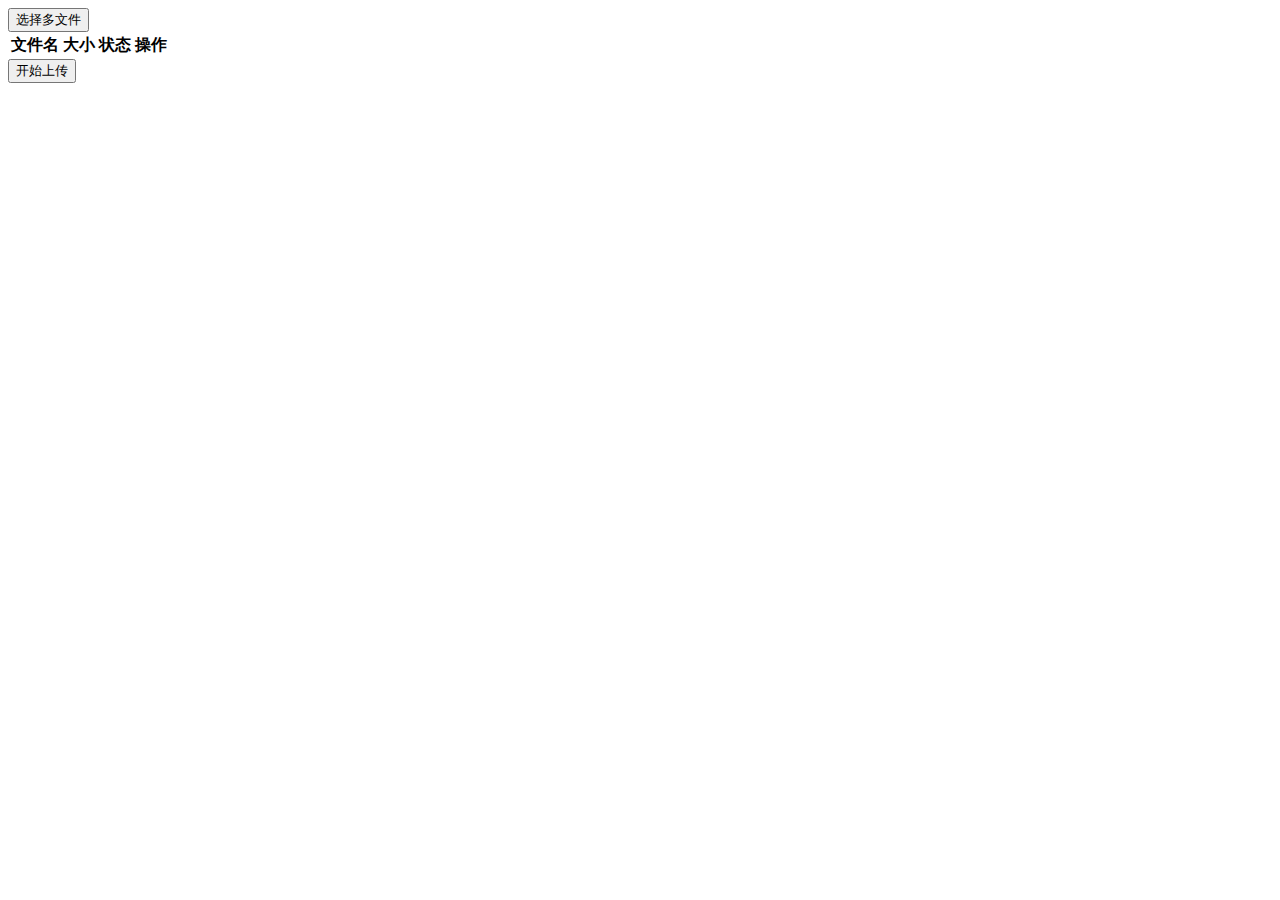
<file: src/main/resources/templates/upload.html>
<!DOCTYPE html>
<html lang="en" xmlns:th="http://www.thymeleaf.org">
<head>
    <meta charset="UTF-8">
    <title>文件上传</title>
    <meta name="renderer" content="webkit">
    <meta http-equiv="X-UA-Compatible" content="IE=edge,chrome=1">
    <meta name="viewport" content="width=device-width, initial-scale=1, maximum-scale=1">
    <link rel="stylesheet" th:href="@{layui/css/layui.css}"  media="all">
</head>
<body>
<div class="layui-upload">
    <button type="button" class="layui-btn layui-btn-normal" id="testList">选择多文件</button>
    <div class="layui-upload-list">
        <table class="layui-table">
            <thead>
            <tr><th>文件名</th>
                <th>大小</th>
                <th>状态</th>
                <th>操作</th>
            </tr></thead>
            <tbody id="demoList"></tbody>
        </table>
    </div>
    <button type="button" class="layui-btn" id="testListAction">开始上传</button>
</div>
<script th:src="@{layui/layui.js}" charset="utf-8"></script>
<script>
    layui.use('upload', function() {
        var $ = layui.jquery
            , upload = layui.upload;
        var demoListView = $('#demoList')
            , uploadListIns = upload.render({
            elem: '#testList'
            , url: 'uploadflie'
            , accept: 'file'
            , multiple: true
            , auto: false
            , bindAction: '#testListAction'
            , choose: function (obj) {
                var files = this.files = obj.pushFile(); //将每次选择的文件追加到文件队列
                //读取本地文件
                obj.preview(function (index, file, result) {
                    var tr = $(['<tr id="upload-' + index + '">'
                        , '<td>' + file.name + '</td>'
                        , '<td>' + (file.size / 1024).toFixed(1) + 'kb</td>'
                        , '<td>等待上传</td>'
                        , '<td>'
                        , '<button class="layui-btn layui-btn-xs demo-reload layui-hide">重传</button>'
                        , '<button class="layui-btn layui-btn-xs layui-btn-danger demo-delete">删除</button>'
                        , '</td>'
                        , '</tr>'].join(''));

                    //单个重传
                    tr.find('.demo-reload').on('click', function () {
                        obj.upload(index, file);
                    });

                    //删除
                    tr.find('.demo-delete').on('click', function () {
                        delete files[index]; //删除对应的文件
                        tr.remove();
                        uploadListIns.config.elem.next()[0].value = ''; //清空 input file 值，以免删除后出现同名文件不可选
                    });

                    demoListView.append(tr);
                });
            }
            , done: function (res, index, upload) {
                if (res.code == 0) { //上传成功
                    var tr = demoListView.find('tr#upload-' + index)
                        , tds = tr.children();
                    tds.eq(2).html('<span style="color: #5FB878;">上传成功</span>');
                    tds.eq(3).html(''); //清空操作
                    return delete this.files[index]; //删除文件队列已经上传成功的文件
                }
                this.error(index, upload);
            }
            , error: function (index, upload) {
                var tr = demoListView.find('tr#upload-' + index)
                    , tds = tr.children();
                tds.eq(2).html('<span style="color: #FF5722;">上传失败</span>');
                tds.eq(3).find('.demo-reload').removeClass('layui-hide'); //显示重传
            }
        });
    });
</script>
</body>
</html>
</file>
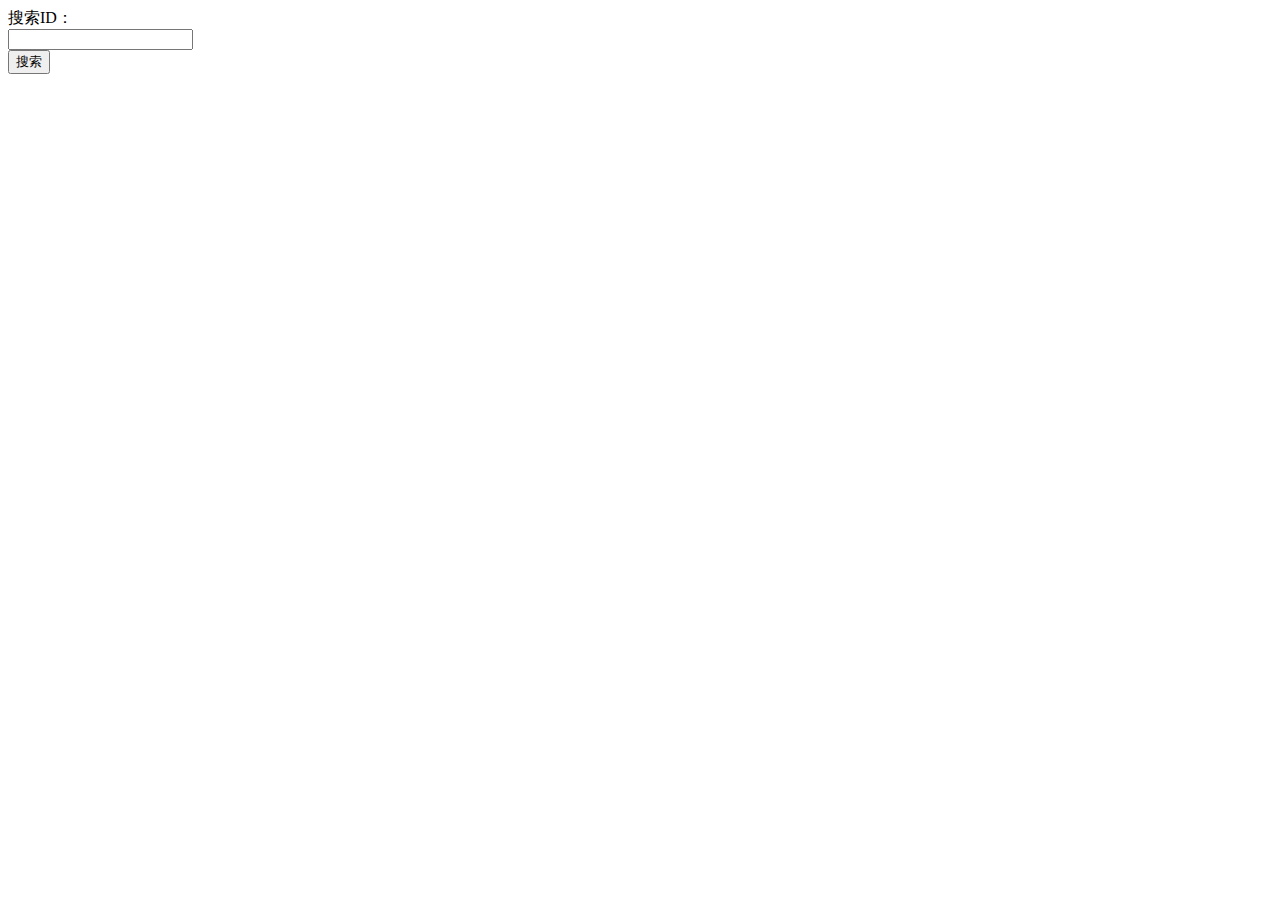
<file: src/main/resources/templates/user/das.html>
<!DOCTYPE html>
<html lang="en" xmlns:th="http://www.thymeleaf.org">
<head>
    <meta charset="UTF-8">
    <title>Title</title>
    <link rel="stylesheet" th:href="@{blog/layui/css/layui.css}" />
    <script type="text/javascript" th:src="@{blog/MySign_in/js/jquery-3.1.1.js}"></script>
    <script type="text/javascript" th:src="@{blog/layui/layui.js}"></script>
</head>
<body>
<div class="demoTable">
    搜索ID：
    <div class="layui-inline">
        <input class="layui-input" name="id" id="demoReload" autocomplete="off">
    </div>
    <button class="layui-btn" data-type="reload">搜索</button>
</div>
</body>
</html>
</file>
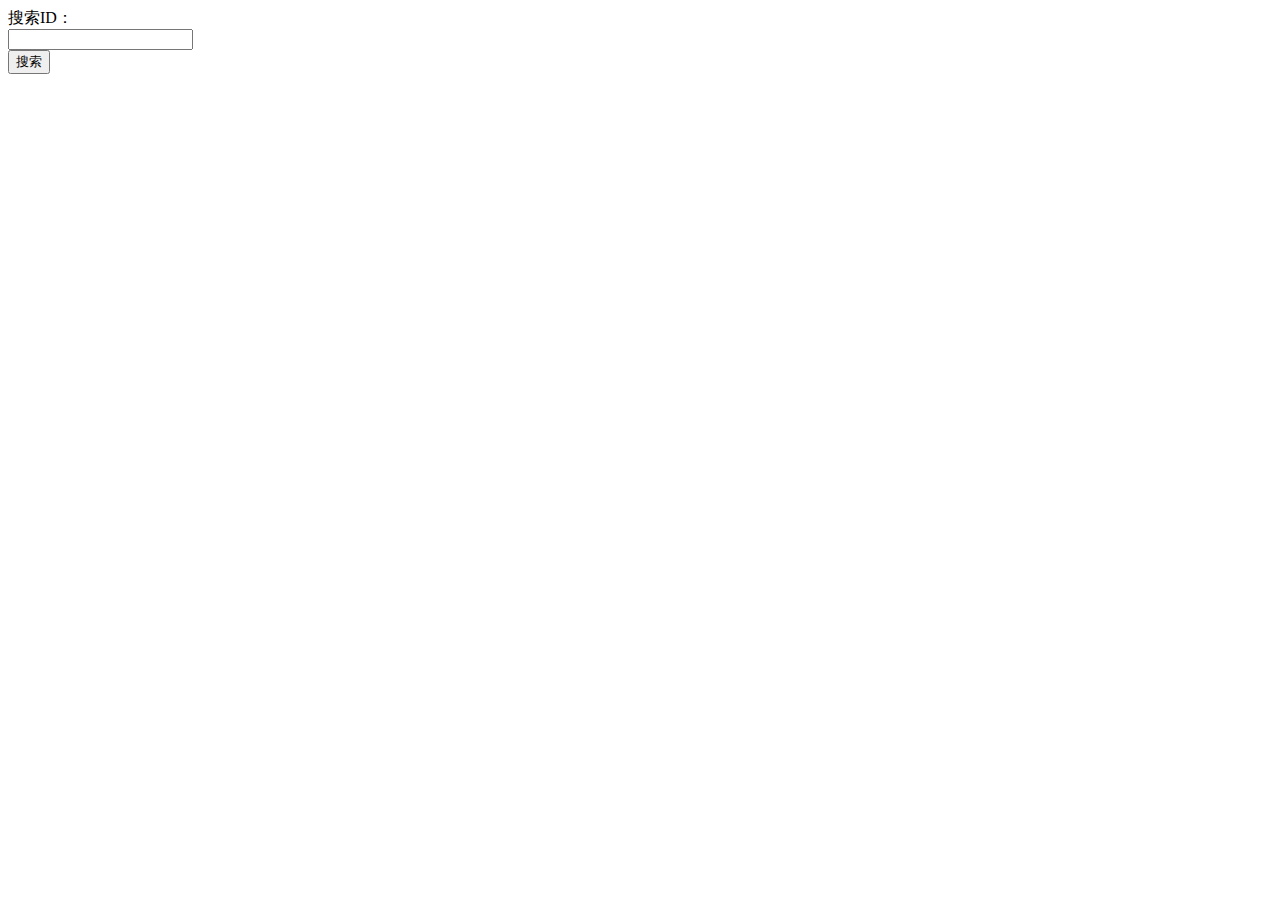
<file: src/main/resources/templates/user/roles.html>
<!DOCTYPE html >
<html lang="en" xmlns:th="http://www.thymeleaf.org">
<head>
    <meta charset="UTF-8">
    <title>添加用户删除数据</title>
    <link rel="stylesheet" th:href="@{blog/layui/css/layui.css}" />
    <script type="text/javascript" th:src="@{blog/MySign_in/js/jquery-3.1.1.js}"></script>
    <script type="text/javascript" th:src="@{blog/layui/layui.js}"></script>
</head>
<body>
<div th:fragment="Alltable">
    <div class="demoTable">
        搜索ID：
        <div class="layui-inline">
            <input class="layui-input" name="id" id="demoReload" autocomplete="off">
        </div>
        <button class="layui-btn" data-type="reload">搜索</button>
    </div>
    <table class="layui-table" id="layui_table_id" lay-filter="test">
    </table>
    <script type="text/html" id="barDemo">
        <a class="layui-btn layui-btn-xs" lay-event="edit">编辑</a>
        <a class="layui-btn layui-btn-danger layui-btn-xs" lay-event="del">删除</a>
    </script>
    <script type="text/html" id="toolbarDemo">
        <div class="layui-btn-container">
            <button class="layui-btn layui-btn-danger" lay-event="getCheckData">删除选中</button>
        </div>
    </script>
</div>
<div id="add-main" style="display: none;">
    <form class="layui-form" id="add-form" method="post" action="">
        <div class="layui-form-item center" >
            <label class="layui-form-label" style="width: 100px" >用户名&emsp;</label>
            <div class="layui-input-block">
                <input type="text" name="name" required value="" style="width: 240px"  lay-verify="required" placeholder="请输入配置名称" autocomplete="off" class="layui-input">
            </div>
        </div>
        <div class="layui-form-item">
            <label class="layui-form-label" style="width: 100px">标题&emsp;</label>
            <div class="layui-input-block">
                <input type="text" name="value" required  style="width: 240px" lay-verify="required" placeholder="请输入配置值" autocomplete="off" class="layui-input">
            </div>
        </div>
        <div class="layui-form-item">
            <label class="layui-form-label" style="width: 100px">图片地址&emsp;</label>
            <div class="layui-input-block">
                <input type="text" name="value" required  style="width: 240px" lay-verify="required" placeholder="请输入配置值" autocomplete="off" class="layui-input">
            </div>
        </div>
        <div class="layui-form-item">
            <label class="layui-form-label" style="width: 100px">类型&emsp;</label>
            <div class="layui-input-inline">
                <select name="interest" lay-filter="aihao">
                    <option value="">请选择</option>
                    <option value="0">c++</option>
                    <option value="1">java</option>
                    <option value="2">Spring</option>
                    <option value="3">Springboot</option>
                    <option value="4">Springcloud</option>
                </select>
            </div>
        </div>
        <div class="layui-form-item">
            <div class="layui-input-block">
                <button class="layui-btn" lay-submit="" lay-filter="save" >立即提交</button>
                <button type="reset" class="layui-btn layui-btn-primary" id="closeBtn" >重置</button>
            </div>
        </div>
    </form>
</div>
<script th:inline="javascript">
    layui.use(['element','table','form','layer'], function(){
        var table = layui.table,
            form=layui.form,
            layer=layui.layer,
            element = layui.element;
        //时间
        function getNowDateFormat() {
            var nowDate = new Date();
            var year = nowDate.getFullYear();
            var month = filterNum(nowDate.getMonth() + 1);
            var day = filterNum(nowDate.getDate());
            var hours = filterNum(nowDate.getHours());
            var min = filterNum(nowDate.getMinutes());
            var seconds = filterNum(nowDate.getSeconds());
            return year + "-" + month + "-" + day + " " + hours + ":" + min + ":" + seconds;
        }
        function filterNum(num) {
            if(num < 10) {
                return "0" + num;
            } else {
                return num;
            }
        }
        table.render({
            elem: '#layui_table_id'
            ,height: 490
            ,limit:10
            ,toolbar: '#toolbarDemo'
            ,id: 'testReload'
            ,url: 'table_Data'
            ,page: {
                layout: [ 'count', 'prev', 'page', 'next', 'skip']
            }
            ,cols: [[
                {type:'checkbox',fixed: 'left'}
                ,{field: 'e_id', title: 'ID', width:80, sort: true, fixed: 'left'}
                ,{field: 'e_name', title: '用户名', width:80}
                ,{field: 'e_time', title: '时间', width:180, sort: true}
                ,{field: 'e_tit', title: '标题', width:130}
                ,{field: 'e_img', title: '图片', width:200}
                // ,{field: 'e_type', title: '类型', width:177, sort: true}
                ,{field: 'e_type', title: '类型', width: 100, sort: true}
                ,{fixed: 'right', width:178,title:'操作' , align:'center', toolbar: '#barDemo'}
            ]]

        });
        //删除选中
        table.on('toolbar(test)', function(obj){
            var checkStatus = table.checkStatus(obj.config.id);
            if(obj.event==='getCheckData'){
                if(checkStatus.data.length<=0){
                    layer.msg("删除失败，没有选项")
                }else{
                    layer.confirm('真的删除选中么', function(index){
                        // console.log(checkStatus.data)
                        var checkout=checkStatus.data;
                        var myid=[];
                        for(var i=0;i<checkout.length;i++){
                            myid.push(checkout[i].e_id)
                        }
                        $.ajax({
                            url:"checkStatus",
                            type:"post",
                            data:{"list":myid},
                            success:function (data) {
                                console.log(data.code)
                                if(data.code){
                                    location.href="manager_login";
                                    layer.msg("删除成功")
                                }
                            },
                            error:function () {
                                layer.msg("操作失败")
                            }
                        })
                        layer.close(index);
                    });
                }
            }
        });
        //删除编辑单个
        table.on('tool(test)', function(obj){
            var data = obj.data;
            if(obj.event === 'del'){
                layer.confirm('真的删除行么', function(index){
                    $.ajax({
                        type:"post",
                        url:"deleteById",
                        data:{"e_id":data.e_id},
                        success:function (data) {
                            if(data){
                                layer.msg("删除成功")
                            }else{
                                layer.msg("删除失败")
                            }
                        },
                        error:function () {
                            layer.msg("操作失败")
                        }
                    })
                    obj.del();
                    layer.close(index);
                });
            } else if(obj.event === 'edit'){
                // layer.alert('编辑行：<br>'+ JSON.stringify(data))
                layer.open({
                    type: 1,
                    title:"新建文章",
                    closeBtn: false,
                    shift: 2,
                    area: ['450px', '350px'],
                    shadeClose: true,
                    btnAlign: 'c',
                    content: $("#add-main")
                });
                form.on('submit(save)',function (data) {
                    console.log(data)
                })
            }
        });
        var $ = layui.$, active = {
            reload: function(){
                var demoReload = $('#demoReload');
                //执行重载
                table.reload('testReload', {
                    page: {
                        curr: 1 //重新从第 1 页开始
                    }
                    ,where: {
                        key: {
                            id: demoReload.val()
                        }
                    }
                }, 'data');
            }
        };
        $('.demoTable .layui-btn').on('click', function(){
            var type = $(this).data('type');
            active[type] ? active[type].call(this) : '';
        });
    });

</script>
</body>
</html>
</file>
